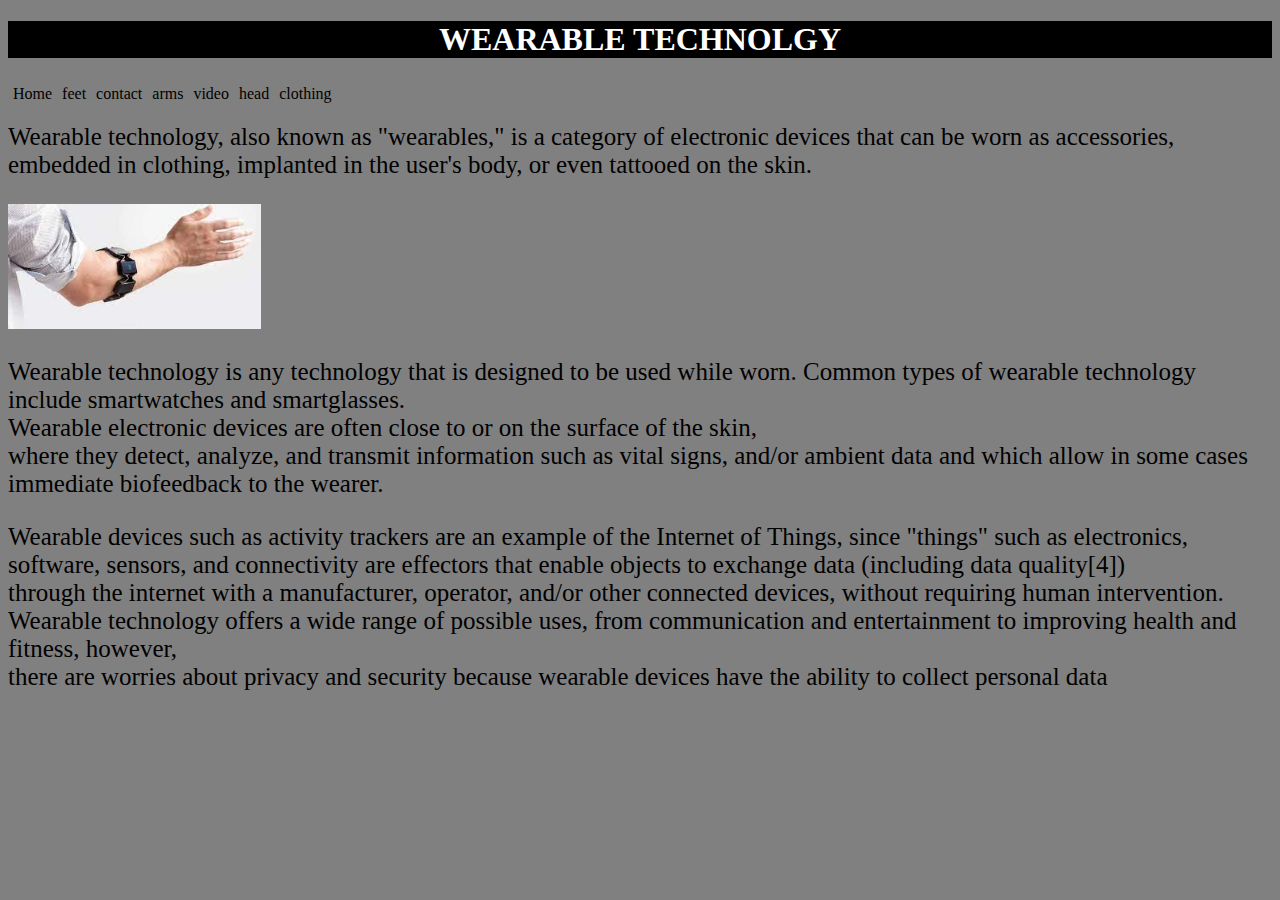
<file: index.html>
<!doctype html>
<html>
<head>
<meta charset="utf-8">
<title>Home</title>
  <link rel="stylesheet"href="css/maine.css">
</head>
  <h1>Wearable Technolgy</h1>
  	<a href="index.html">Home</a>
	<a href="feet.html">feet</a>
	<a href="contact.html">contact</a>
	<a href="arms.html">arms</a>
	<a href="video.html">video</a>
	<a href="head.html">head</a>
	<a href="clothing.html">clothing</a><br>
	<p>Wearable technology, also known as "wearables," is a category of electronic devices that can be worn as accessories, embedded in clothing, implanted in the user's body, or even tattooed on the skin.</p>
     <img src ="images/arms.jpg" alt="Wrist Tech" width=20% height=10%> <br>
	
	<p>Wearable technology is any technology that is designed to be used while worn. Common types of wearable technology include smartwatches and smartglasses.<br> Wearable electronic devices are often close to or on the surface of the skin,<br> where they detect, analyze, and transmit information such as vital signs, and/or ambient data and which allow in some cases immediate biofeedback to the wearer.</p>
        <p>Wearable devices such as activity trackers are an example of the Internet of Things, since "things" such as electronics, software, sensors, and connectivity are effectors that enable objects to exchange data (including data quality[4])<br> through the internet with a manufacturer, operator, and/or other connected devices, without requiring human intervention. Wearable technology offers a wide range of possible uses, from communication and entertainment to improving health and fitness, however,<br> there are worries about privacy and security because wearable devices have the ability to collect personal data</p>

<body>
</body>
</html>
</file>
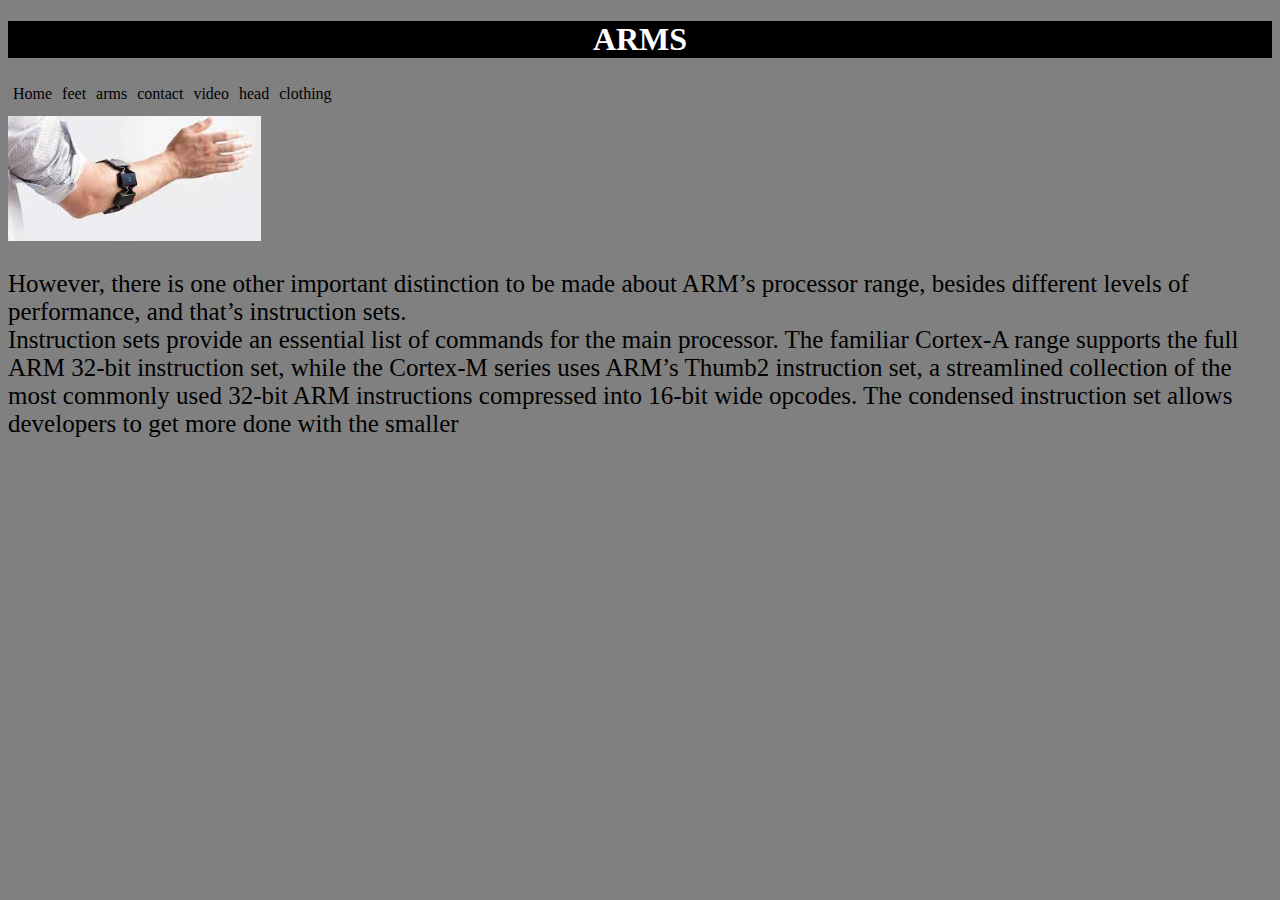
<file: arms.html>
<!doctype html>
<html>
<head>
<meta charset="utf-8">
<title>Arms</title>
  <link rel="stylesheet"href="css/maine.css">
</head>
 <h1>arms</h1>
         <a href="index.html">Home</a> 
        <a href="feet.html">feet</a>
	<a href="arms.html">arms</a>
	<a href="contact.html">contact</a>
	<a href="video.html">video</a>
	<a href="head.html">head</a>
	<a href="clothing.html">clothing</a>
	<br>
	<br>
  <img src ="images/arms.jpg" alt="Wrist Tech" width=20% height=10%><br>
	
	<p>However, there is one other important distinction to be made about ARM’s processor range, besides different levels of performance, and that’s instruction sets.<br>Instruction sets provide an essential list of commands for the main processor.
		The familiar Cortex-A range supports the full ARM 32-bit instruction set, while the Cortex-M series uses ARM’s Thumb2 instruction set, a streamlined collection of the most commonly used 32-bit ARM instructions compressed into 16-bit wide opcodes.
		The condensed instruction set allows developers to get more done with the smaller<br.amounts of memory found in portable Cortex-M devices, at the cost of less efficient code for less frequently used instructions. Thumb2 is an enhancement on the original 16-bit Thumb instruction set,
		which adds in some 32-bit instructions for improved functionality.<p/>

<body>
</body>
</html>
</file>
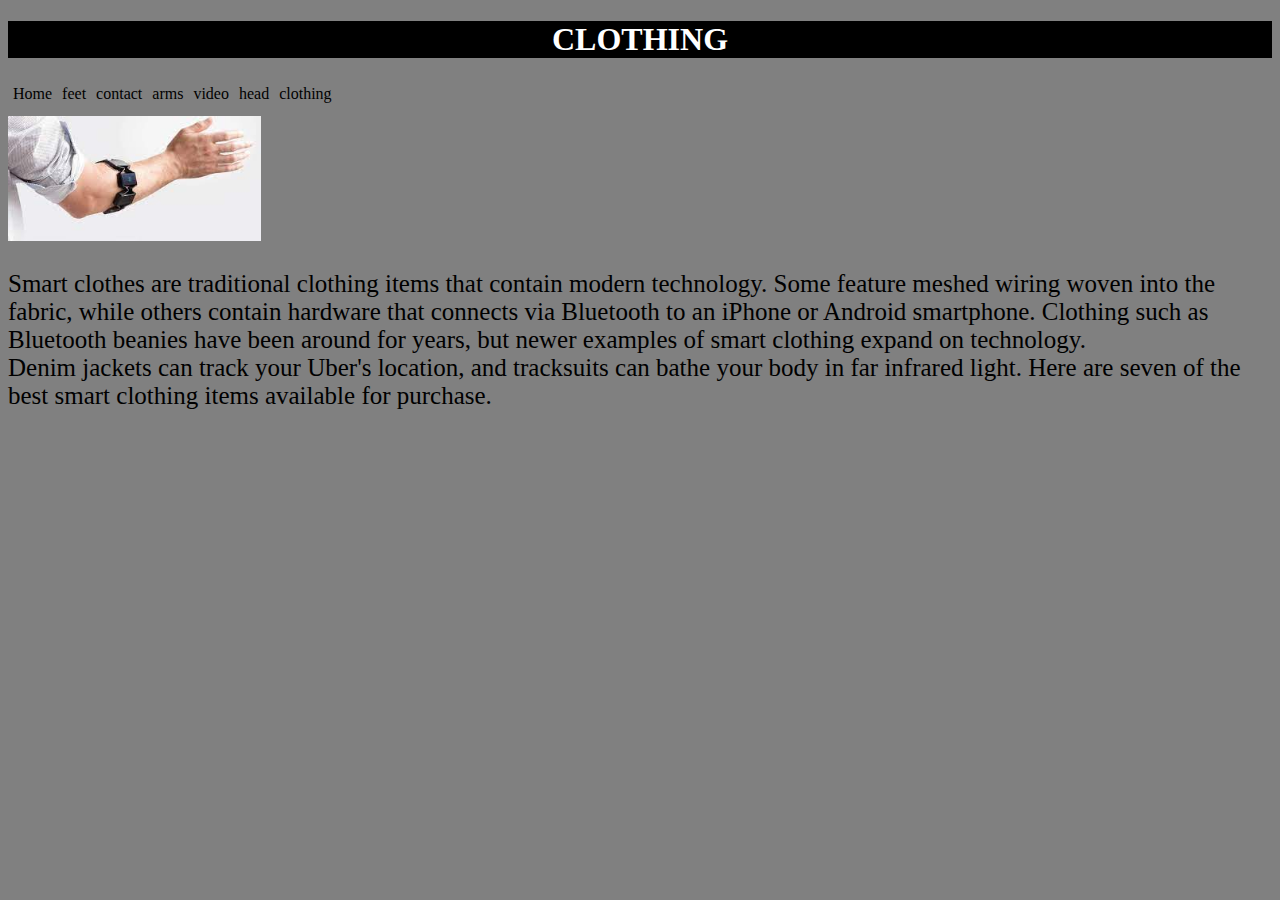
<file: clothing.html>
<!doctype html>
<html>
<head>
<meta charset="utf-8">
<title>clothing</title>
	
	<link rel="stylesheet"type="text/css"href="css/maine.css">
</head>

<body>
	<h1>clothing</h1>
	
	<a href="index.html">Home</a>
	<a href="feet.html">feet</a>
	<a href="contact.html">contact</a>
	<a href="arms.html">arms</a>
	<a href="video.html">video</a>
	<a href="head.html">head</a>
	<a href="clothing.html">clothing</a>
	<br>
	<br>
	<img src ="images/arms.jpg" alt="Wrist Tech" width=20% height=10%> 

	<p>Smart clothes are traditional clothing items that contain modern technology. Some feature meshed wiring woven into the fabric, while others contain hardware that connects via Bluetooth to an iPhone or Android smartphone.

Clothing such as Bluetooth beanies have been around for years, but newer examples of smart clothing expand on technology.<br> Denim jackets can track your Uber's location, and tracksuits can bathe your body in far infrared light. Here are seven of the best smart clothing items available for purchase.<p/>
</body>
</html>
</file>
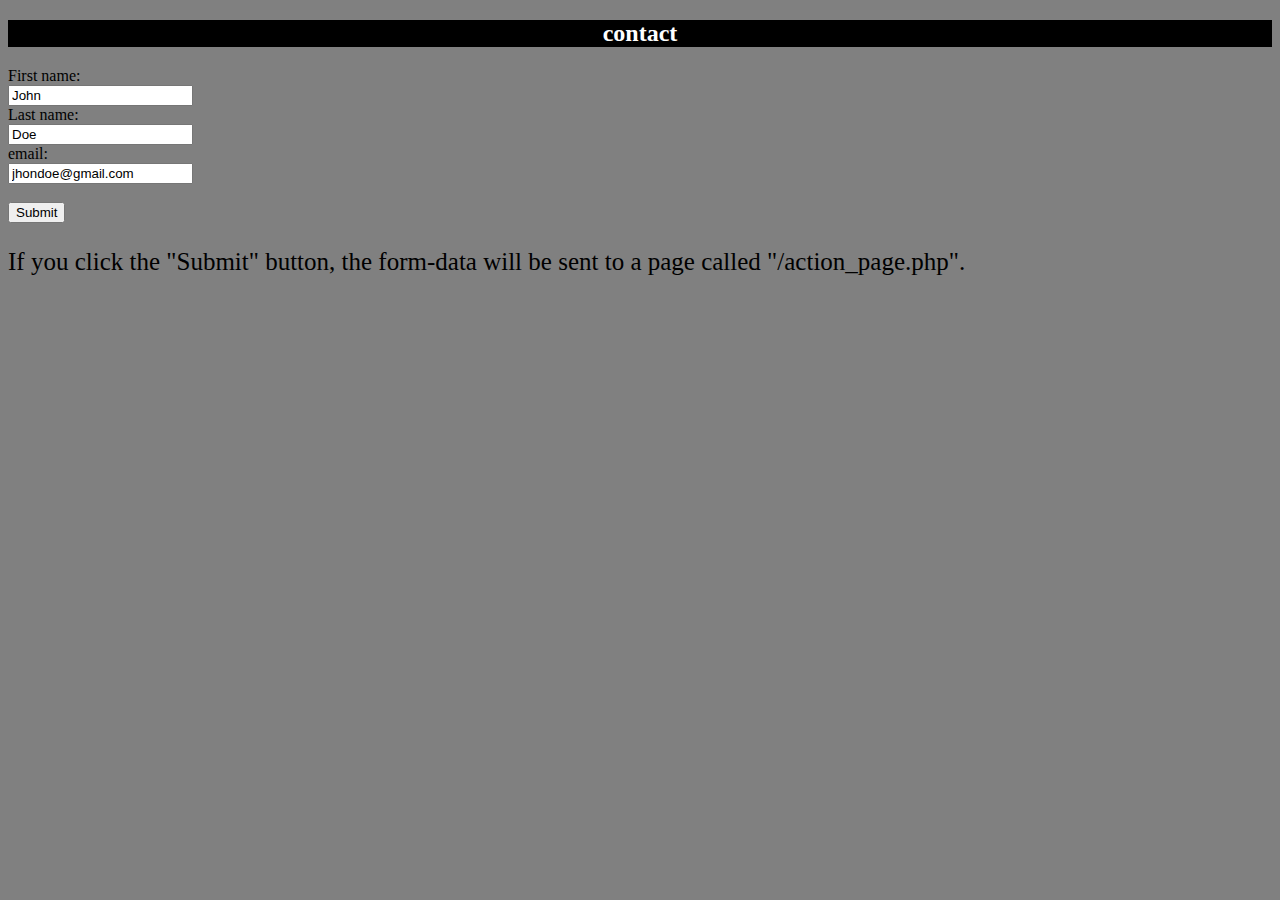
<file: contact.html>
<!doctype html>
<html>
<head>
<meta charset="utf-8">
<title>contant</title>
	<link rel="stylesheet"href="css/maine.css">
</head>
	<html>
<body>
	

<h2>contact</h2>

<form action="/action_page.php">
  <label for="fname">First name:</label><br>
  <input type="text" id="fname" name="fname" value="John"><br>
  <label for="lname">Last name:</label><br>
  <input type="text" id="lname" name="lname" value="Doe"><br>
    <label for="email">email:</label><br>
  <input type="text" id="email" name="email" value="jhondoe@gmail.com"><br><br>
 
  <input type="submit" value="Submit">
</form> 

<p>If you click the "Submit" button, the form-data will be sent to a page called "/action_page.php".</p>

</body>
</html>

<body>
</body>
</html>
</file>
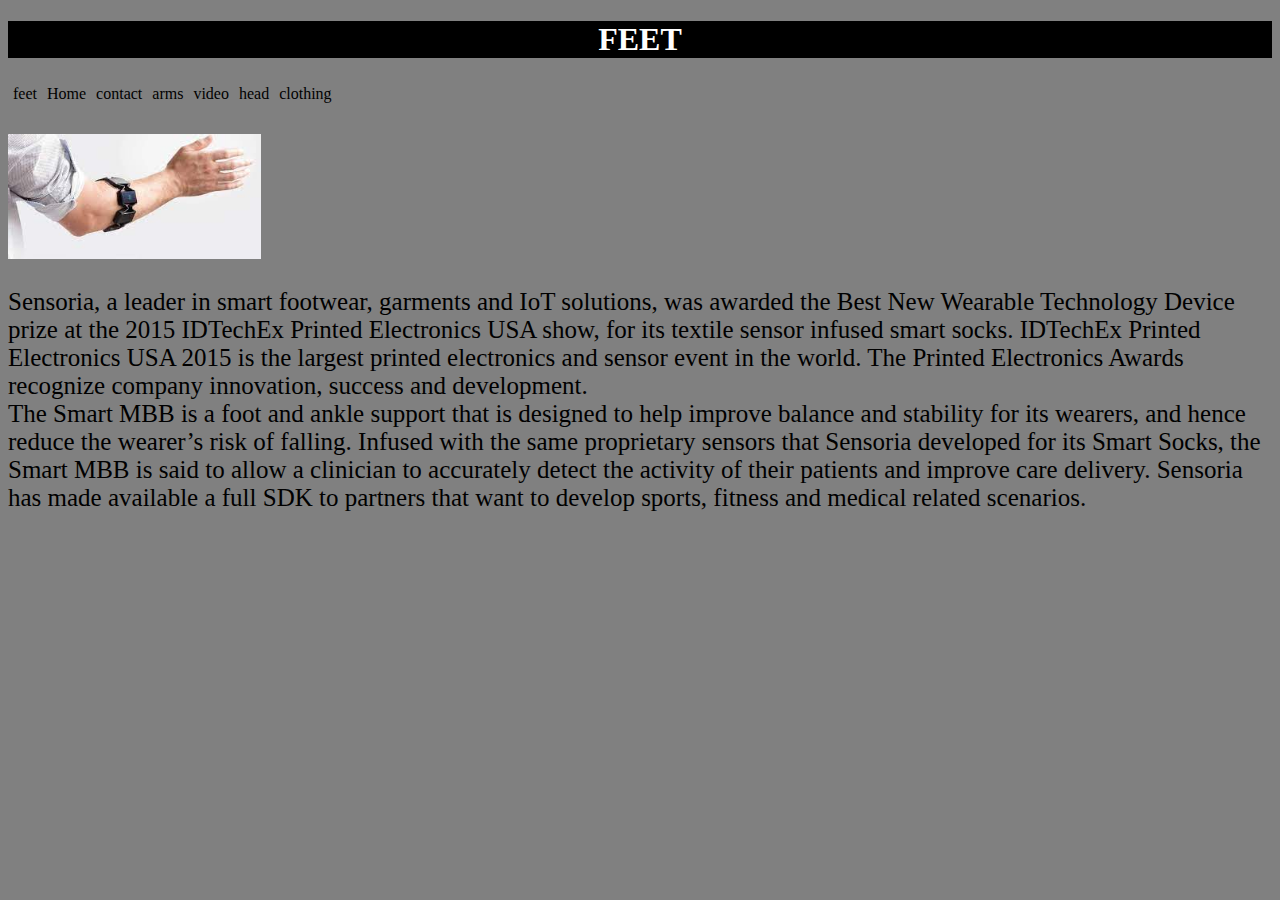
<file: feet.html>
<!doctype html>
<html>
<head>
<meta charset="utf-8">
<title>Feet</title>
	<link rel="stylesheet"href="css/maine.css">
</head>
  <h1>feet</h1>
  <a href="feet.html">feet</a>
	<a href="index.html">Home</a>
	<a href="contact.html">contact</a>
	<a href="arms.html">arms</a>
	<a href="video.html">video</a>
	<a href="head.html">head</a>
	<a href="clothing.html">clothing</a><br>
	<br>
	<br>
<img src ="images/arms.jpg" alt="Wrist Tech" width=20% height=10%> 
	

	<p>Sensoria, a leader in smart footwear, garments and IoT solutions, was awarded the Best New Wearable Technology Device prize at the 2015 IDTechEx Printed Electronics USA show, for its textile sensor infused smart socks.
IDTechEx Printed Electronics USA 2015 is the largest printed electronics and sensor event in the world. The Printed Electronics Awards recognize company innovation, success and development.<br>
The Smart MBB is a foot and ankle support that is designed to help improve balance and stability for its wearers, and hence reduce the wearer’s risk of falling. Infused with the same proprietary sensors that Sensoria developed for its Smart Socks, the Smart MBB is said to allow a clinician to accurately detect the activity of their patients and improve care delivery.
Sensoria has made available a full SDK to partners that want to develop sports, fitness and medical related scenarios.</p>
	
<body>
</body>
</html>
</file>
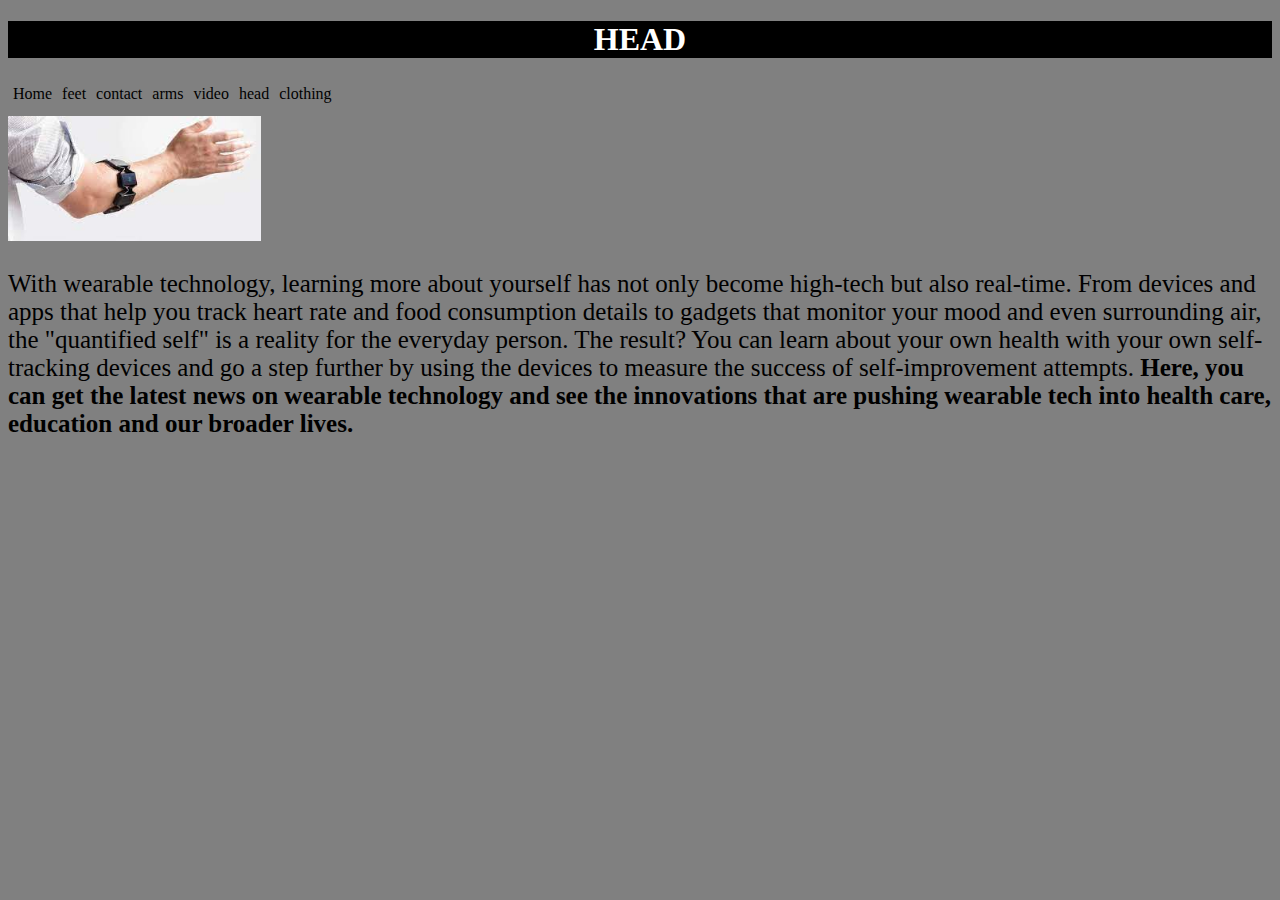
<file: head.html>
<!doctype html>
<html>
<head>
<meta charset="utf-8">
<title>Head</title>
	
	<link rel="stylesheet"type="text/css"href="css/maine.css">
</head>

<body>
	<h1>Head</h1>
	
	<a href="index.html">Home</a>
	<a href="feet.html">feet</a>
	<a href="contact.html">contact</a>
	<a href="arms.html">arms</a>
	<a href="video.html">video</a>
	<a href="head.html">head</a>
	<a href="clothing.html">clothing</a>
	<br>
	<br>
	<img src ="images/arms.jpg" alt="Wrist Tech" width=20% height=10%> 
	<p>With wearable technology, learning more about yourself has not only become high-tech but also real-time.
	From devices and apps that help you track heart rate and food consumption details to gadgets that monitor your mood and even surrounding air,<br>
	the "quantified self" is a reality for the everyday person. The result? You can learn about your own health with your own self-tracking devices and go a step further by using the devices to measure the success of self-improvement attempts.<b>
	Here, you can get the latest news on wearable technology and see the innovations that are pushing wearable tech into health care, education and our broader lives.
	
		 
		 
		 
		 
		 
		 
	
	
</body>
</html>
</file>
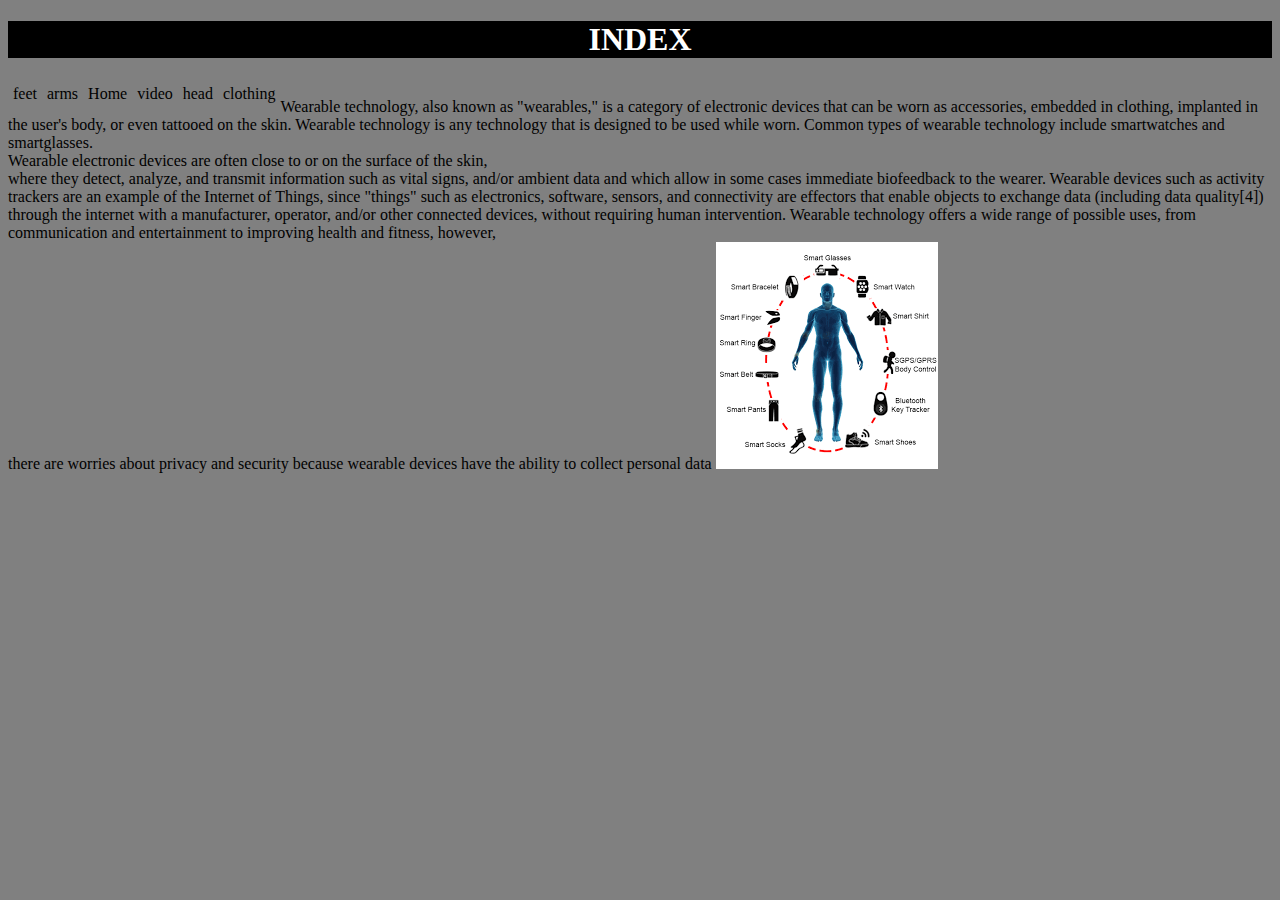
<file: Home.html>
<!doctype html>
<html>
<head>
<meta charset="utf-8">
<title>Home</title>
  <link rel="stylesheet"href="css/maine.css">
</head>
  <h1>index</h1>
  	
	<a href="feet.html">feet</a>
	<a href="arms.html">arms</a>
	<a href="index.html">Home</a>
	<a href="video.html">video</a>
	<a href="head.html">head</a>
	<a href="clothing.html">clothing</a><br>
	Wearable technology, also known as "wearables," is a category of electronic devices that can be worn as accessories, embedded in clothing, implanted in the user's body, or even tattooed on the skin.
        Wearable technology is any technology that is designed to be used while worn. Common types of wearable technology include smartwatches and smartglasses.<br> Wearable electronic devices are often close to or on the surface of the skin,<br> where they detect, analyze, and transmit information such as vital signs, and/or ambient data and which allow in some cases immediate biofeedback to the wearer.
        Wearable devices such as activity trackers are an example of the Internet of Things, since "things" such as electronics, software, sensors, and connectivity are effectors that enable objects to exchange data (including data quality[4])<br> through the internet with a manufacturer, operator, and/or other connected devices, without requiring human intervention. Wearable technology offers a wide range of possible uses, from communication and entertainment to improving health and fitness, however,<br> there are worries about privacy and security because wearable devices have the ability to collect personal data
<img src ="images/download.png">
<body>
</body>
</html>
</file>
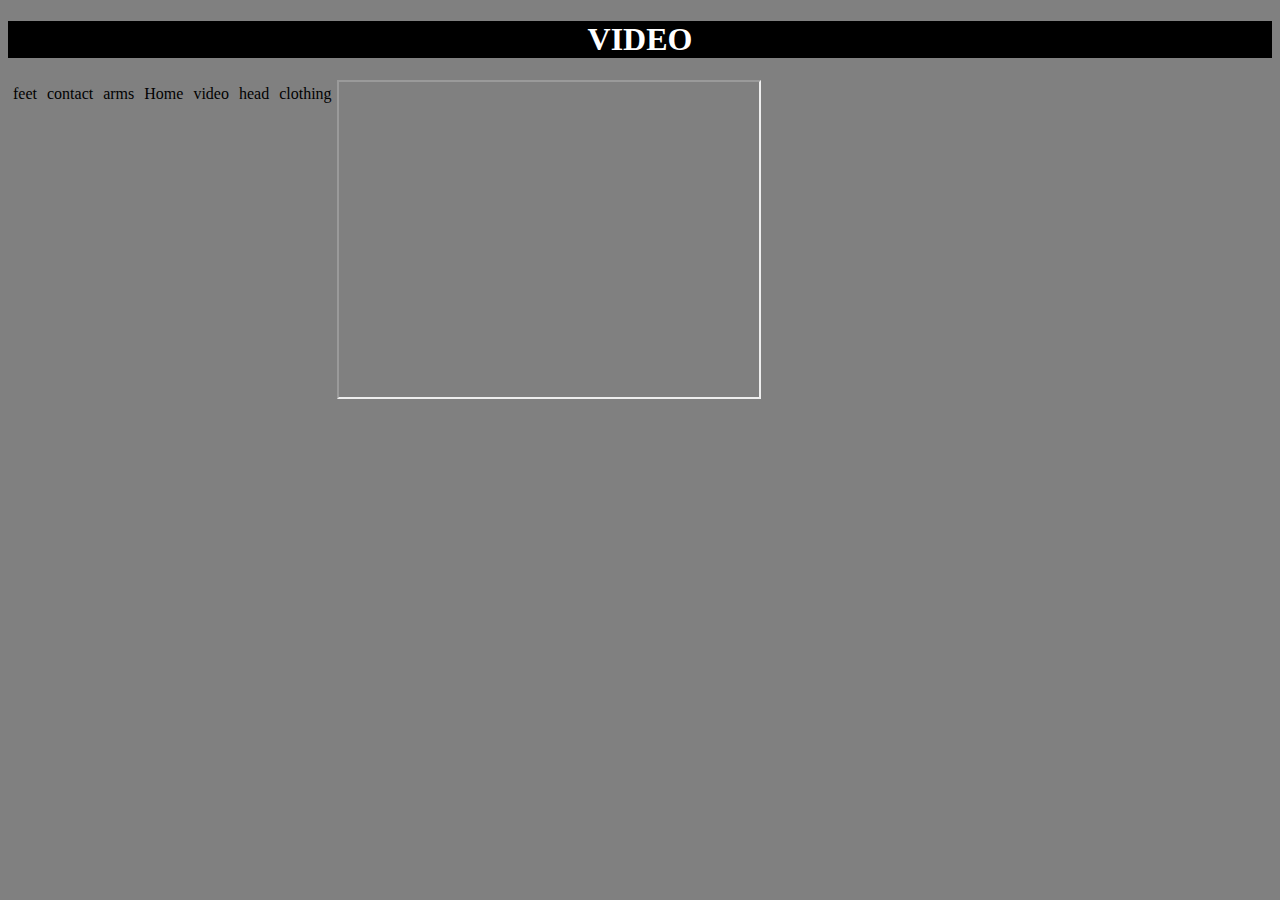
<file: video.html>
<!doctype html>
<html>
<head>
<meta charset="utf-8">
<title>video</title>
  <link rel="stylesheet"href="css/maine.css">
</head>
  <h1>video</h1>
  	
	<a href="feet.html">feet</a>
	<a href="contact.html">contact</a>
	<a href="arms.html">arms</a>
	<a href="index.html">Home</a>
	<a href="video.html">video</a>
	<a href="head.html">head</a>
	<a href="clothing.html">clothing</a>
	
	<iframe width="420" height="315"
src="https://www.youtube.com/watch?v=v_mZ1VnG0tw&pp=ygUTd2VhcmFibGUgdGVjaG5vbG9neQ%3D%3D">
</iframe>

	
	
<body>
</body>
</html>
</file>
<file: css/maine.css>
/* CSS Document */
{
*{margin:0px;padding: 0px;border: 0px;}}
body{background-color:grey;}
h1 {background-color:black;color:white;text-align: center;text-transform: uppercase;font-family:Cambria, "Hoefler Text", "Liberation Serif", Times, "Times New Roman", "serif"}

a{display:block;color:black;float:left;font-family: times new Cambria, "Hoefler Text", "Liberation Serif", Times, "Times New Roman", "serif";text-decoration: none;padding: 5px;}

a:hover {color:goldenrod;}
ul li{display: inline;margin-left: 10px;}
ul li{font-size:24px;}
a{text-decoration: none;}
 
img={float: left;}

h2{font-family:Cambria, "Hoefler Text", "Liberation Serif", Times, "Times New Roman", "serif"

font-size:24px;
font-weight:bold;
font-style:normal;
color:white;
background-color:black;text-align: center;
}
p{font-size:25px;, font:bold;}
</file>
